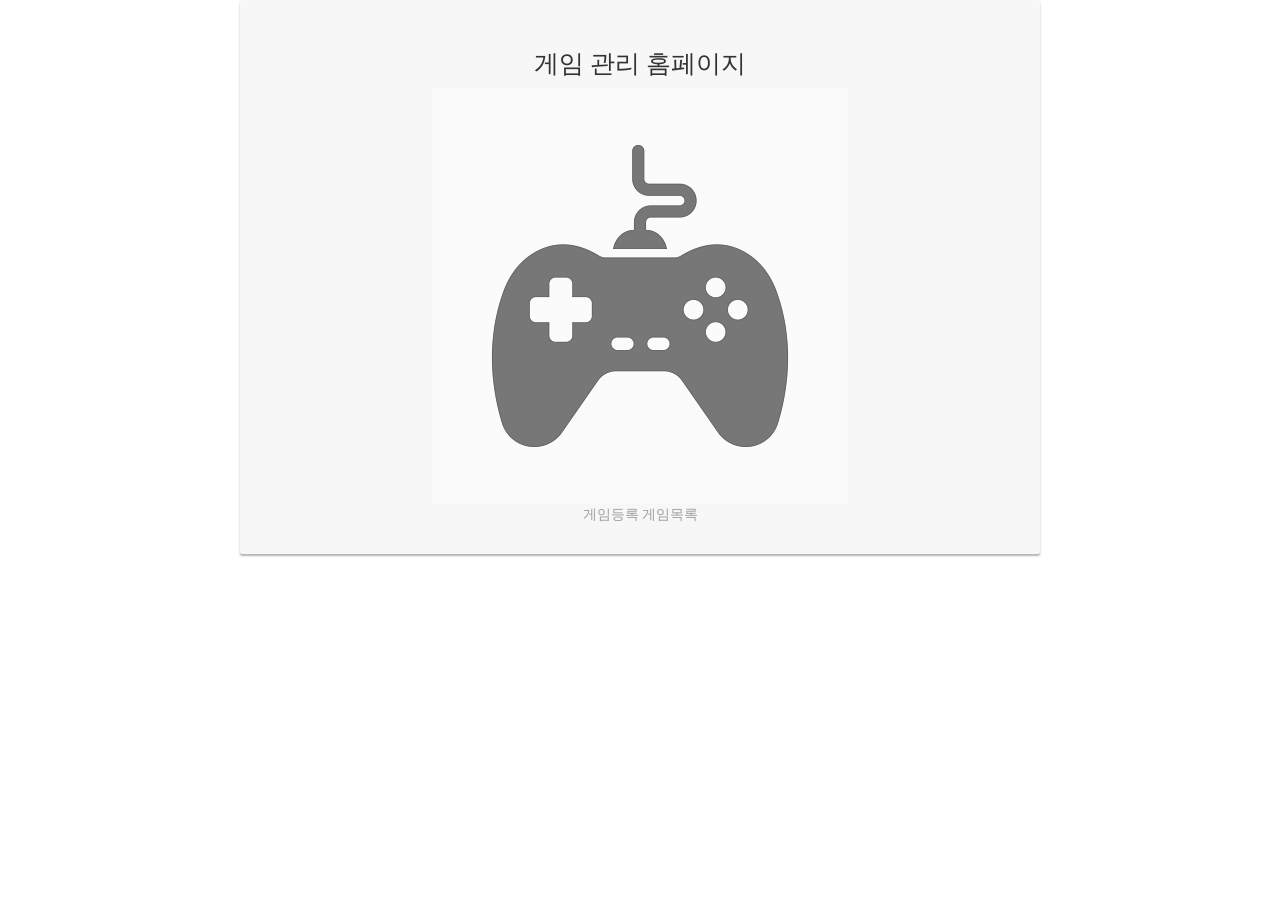
<file: game/index.html>
<!DOCTYPE html>
<html lang="en">
<head>
    <meta charset="UTF-8">
    <meta http-equiv="X-UA-Compatible" content="IE=edge">
    <meta name="viewport" content="width=device-width, initial-scale=1.0">
    <title>회원관리 홈페이지</title>
    <link href="//maxcdn.bootstrapcdn.com/bootstrap/3.3.0/css/bootstrap.min.css" rel="stylesheet" id="bootstrap-css">
    <link rel="stylesheet" href="./style.css" id="bootstrap-css">
    <script src="//maxcdn.bootstrapcdn.com/bootstrap/3.3.0/js/bootstrap.min.js" defer></script>
    <script src="//code.jquery.com/jquery-1.11.1.min.js" defer></script>
</head>
<body>
<div class="listmodal-container">
    <h1>게임 관리 홈페이지</h1>
    <center>
    <a href="./login.php"><img src="./game con.png" alt="게임 관리"></a>
    <br>
    <div>
        <a href="./register.html">게임등록</a>
        <a href="./list.php">게임목록</a>
    </div>
    </center>
</div>
</body>
</html>
</file>
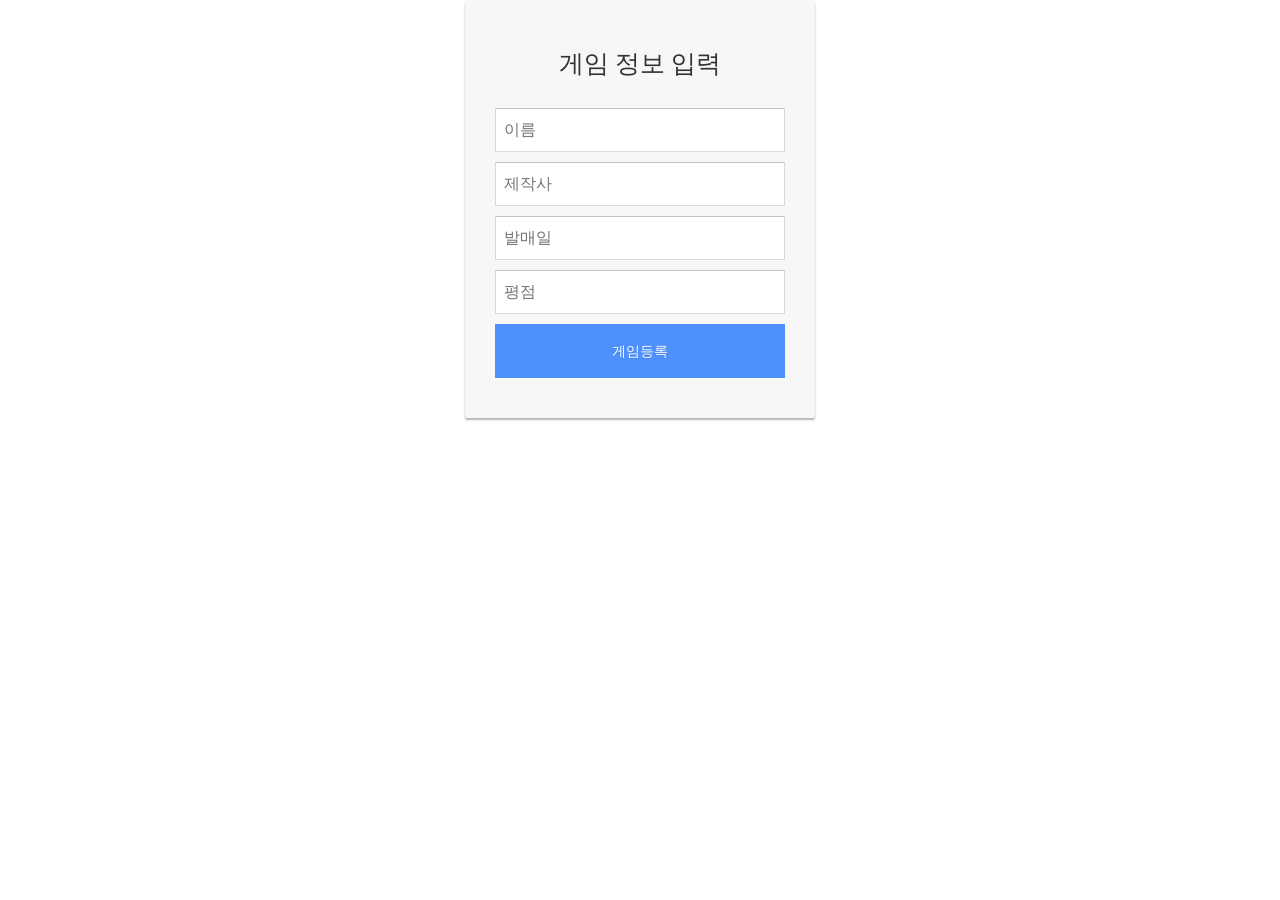
<file: game/register.html>
<!DOCTYPE html>
<html lang="en">

<head>
    <meta charset="UTF-8">
    <meta http-equiv="X-UA-Compatible" content="IE=edge">
    <meta name="viewport" content="width=device-width, initial-scale=1.0">
    <title>게임 등록</title>
    <link href="//maxcdn.bootstrapcdn.com/bootstrap/3.3.0/css/bootstrap.min.css" rel="stylesheet" id="bootstrap-css">
    <link rel="stylesheet" href="./style.css" id="bootstrap-css">
    <script src="//maxcdn.bootstrapcdn.com/bootstrap/3.3.0/js/bootstrap.min.js" defer></script>
    <script src="//code.jquery.com/jquery-1.11.1.min.js" defer></script>
    <!------ Include the above in your HEAD tag ---------->
</head>

<body>
    <!-- <a href="#" data-toggle="modal" data-target="#login-modal">Login</a> -->
    <div class="loginmodal-container">
        <h1>게임 정보 입력</h1><br>
        <form action="./registerok.php" method="post">
            <input type="text" name="name" placeholder="이름">
            <input type="text" name="made" placeholder="제작사">
            <input type="text" name="year" placeholder="발매일">
            <input type="text" name="score" placeholder="평점">
            <input type="submit" name="login" class="login loginmodal-submit" value="게임등록">
        </form>
    </div>
</body>

</html>
</file>
<file: game/style.css>
@charset "utf-8";
@import url(http://fonts.googleapis.com/css?family=Roboto);

/****** LOGIN MODAL ******/
.loginmodal-container {
  padding: 30px;
  max-width: 350px;
  width: 100% !important;
  background-color: #F7F7F7;
  margin: 0 auto;
  border-radius: 2px;
  box-shadow: 0px 2px 2px rgba(0, 0, 0, 0.3);
  overflow: hidden;
  font-family: roboto;
}

.loginmodal-container h1 {
  text-align: center;
  font-size: 1.8em;
  font-family: roboto;
}

.loginmodal-container input[type=submit] {
  width: 100%;
  display: block;
  margin-bottom: 10px;
  position: relative;
}

.loginmodal-container input[type=text], input[type=password] {
  height: 44px;
  font-size: 16px;
  width: 100%;
  margin-bottom: 10px;
  -webkit-appearance: none;
  background: #fff;
  border: 1px solid #d9d9d9;
  border-top: 1px solid #c0c0c0;
  /* border-radius: 2px; */
  padding: 0 8px;
  box-sizing: border-box;
  -moz-box-sizing: border-box;
}

.loginmodal-container input[type=text]:hover, input[type=password]:hover {
  border: 1px solid #b9b9b9;
  border-top: 1px solid #a0a0a0;
  -moz-box-shadow: inset 0 1px 2px rgba(0,0,0,0.1);
  -webkit-box-shadow: inset 0 1px 2px rgba(0,0,0,0.1);
  box-shadow: inset 0 1px 2px rgba(0,0,0,0.1);
}

.loginmodal {
  text-align: center;
  font-size: 14px;
  font-family: 'Arial', sans-serif;
  font-weight: 700;
  height: 36px;
  padding: 0 8px;
/* border-radius: 3px; */
/* -webkit-user-select: none;
  user-select: none; */
}

.loginmodal-submit {
  /* border: 1px solid #3079ed; */
  border: 0px;
  color: #fff;
  text-shadow: 0 1px rgba(0,0,0,0.1); 
  background-color: #4d90fe;
  padding: 17px 0px;
  font-family: roboto;
  font-size: 14px;
  /* background-image: -webkit-gradient(linear, 0 0, 0 100%,   from(#4d90fe), to(#4787ed)); */
}

.loginmodal-submit:hover {
  /* border: 1px solid #2f5bb7; */
  border: 0px;
  text-shadow: 0 1px rgba(0,0,0,0.3);
  background-color: #357ae8;
  /* background-image: -webkit-gradient(linear, 0 0, 0 100%,   from(#4d90fe), to(#357ae8)); */
}

.loginmodal-container a {
  text-decoration: none;
  color: #666;
  font-weight: 400;
  text-align: center;
  display: inline-block;
  opacity: 0.6;
  transition: opacity ease 0.5s;
} 

.login-help{
  font-size: 12px;
}

.listmodal-container {
  padding: 30px;
  max-width: 800px;
  width: 100% !important;
  background-color: #F7F7F7;
  margin: 0 auto;
  border-radius: 2px;
  box-shadow: 0px 2px 2px rgba(0, 0, 0, 0.3);
  overflow: hidden;
  font-family: roboto;
}

.listmodal-container a {
  text-decoration: none;
  color: #666;
  font-weight: 400;
  text-align: center;
  display: inline-block;
  opacity: 0.6;
  transition: opacity ease 0.5s;
} 

.listmodal-container input[type=text]:hover, input[type=password]:hover {
  border: 1px solid #b9b9b9;
  border-top: 1px solid #a0a0a0;
  -moz-box-shadow: inset 0 1px 2px rgba(0,0,0,0.1);
  -webkit-box-shadow: inset 0 1px 2px rgba(0,0,0,0.1);
  box-shadow: inset 0 1px 2px rgba(0,0,0,0.1);
}

.listmodal-container input[type=text], input[type=password] {
  height: 44px;
  font-size: 16px;
  width: 100%;
  margin-bottom: 10px;
  -webkit-appearance: none;
  background: #fff;
  border: 1px solid #d9d9d9;
  border-top: 1px solid #c0c0c0;
  /* border-radius: 2px; */
  padding: 0 8px;
  box-sizing: border-box;
  -moz-box-sizing: border-box;
}

.listmodal-container input[type=submit] {
  width: 100%;
  display: block;
  margin-bottom: 10px;
  position: relative;
}

.listmodal-container h1 {
  text-align: center;
  font-size: 1.8em;
  font-family: roboto;
}

.listmodal {
  text-align: center;
  font-size: 14px;
  font-family: 'Arial', sans-serif;
  font-weight: 700;
  height: 36px;
  padding: 0 8px;
/* border-radius: 3px; */
/* -webkit-user-select: none;
  user-select: none; */
}
</file>
